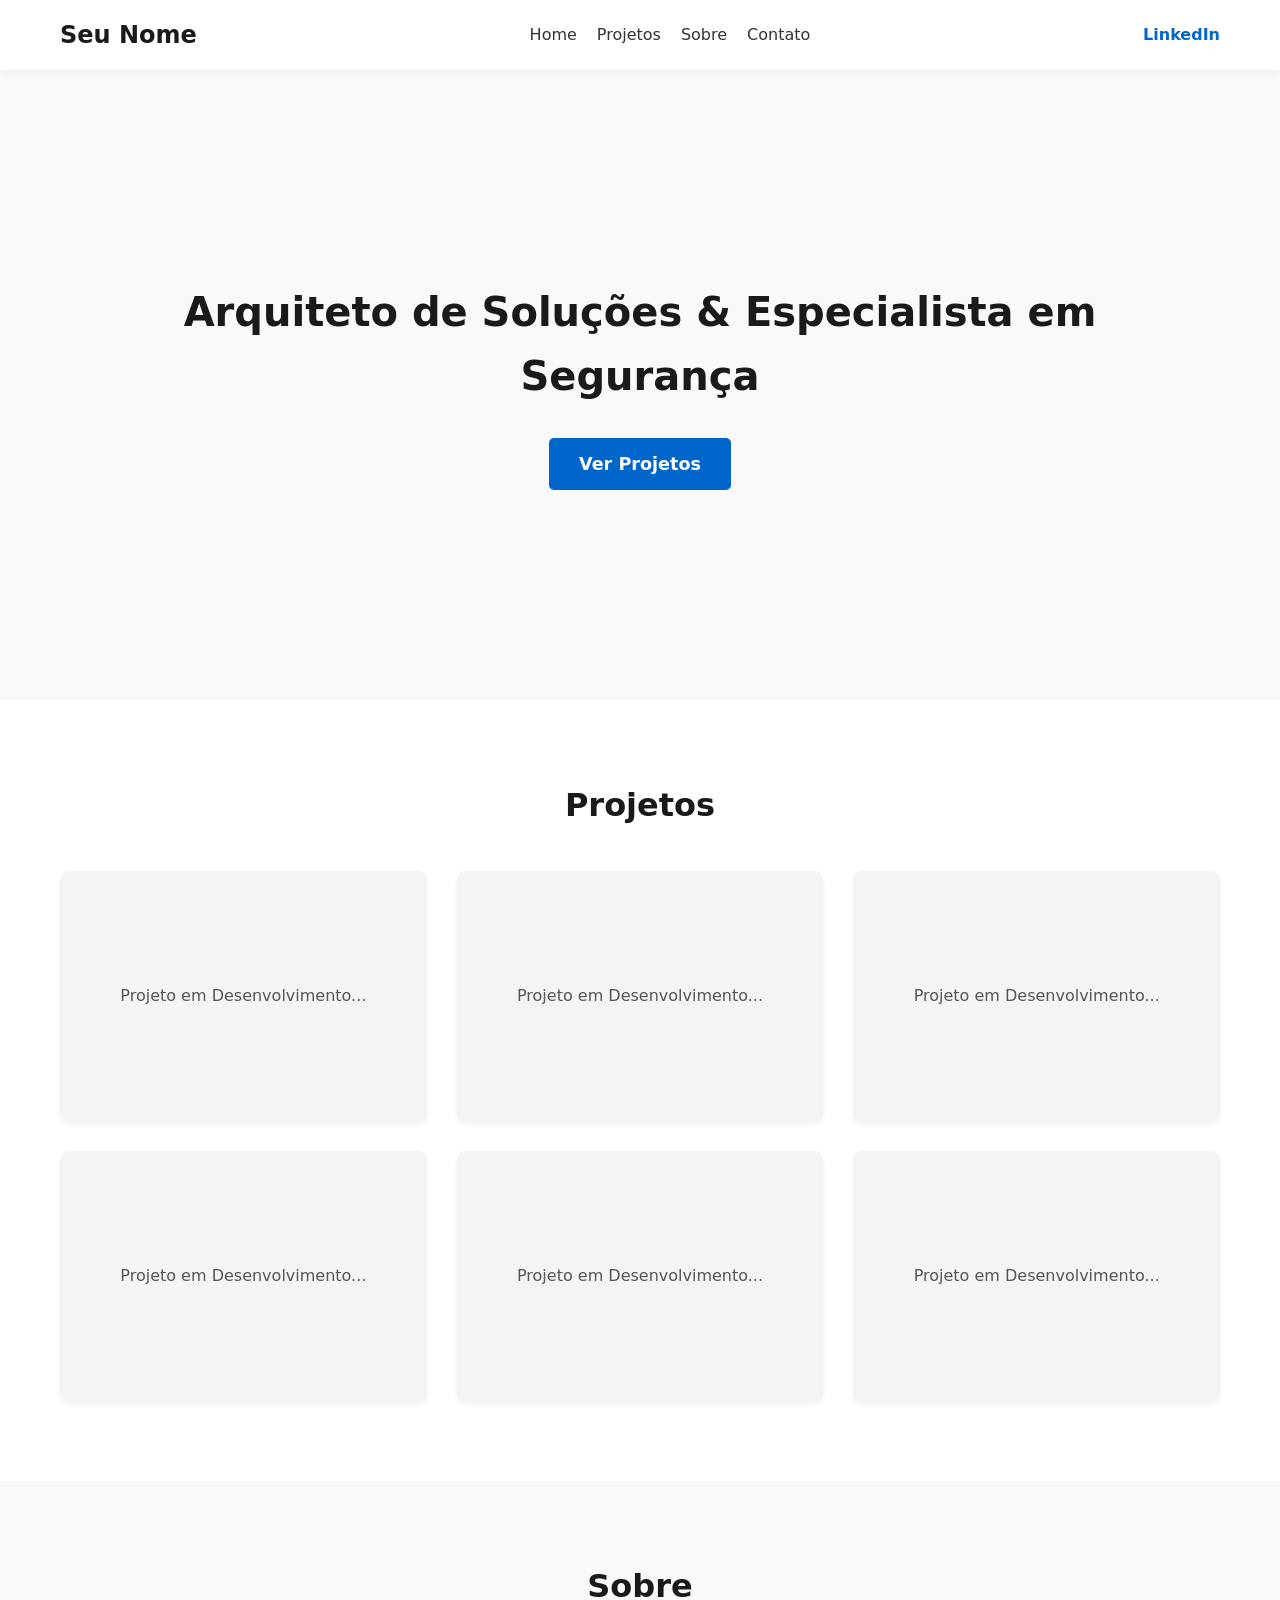
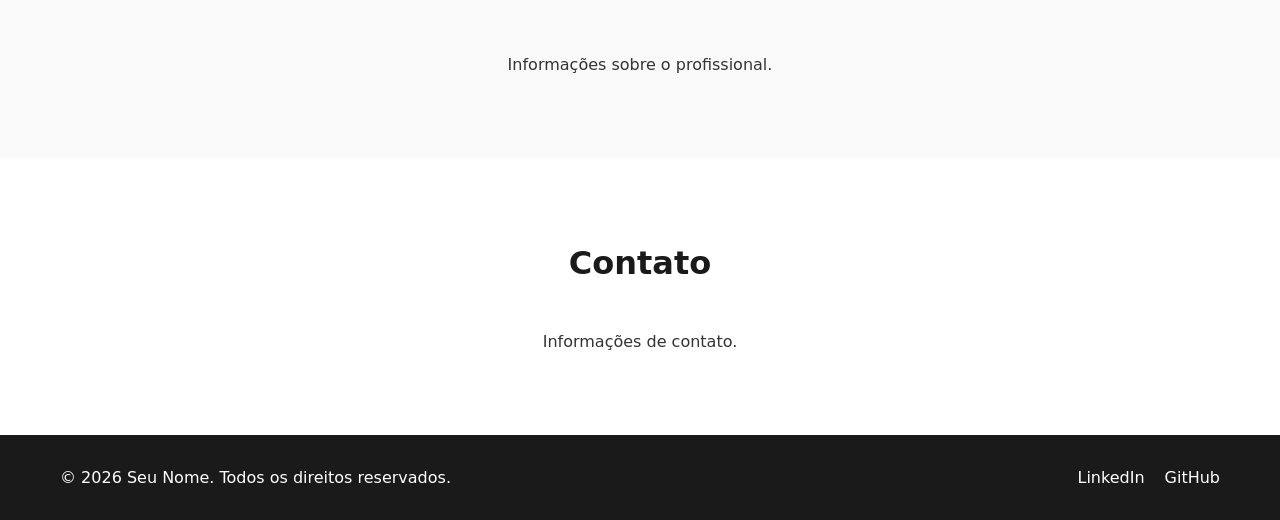
<file: index.html>
<!DOCTYPE html>
<html lang="pt-BR">
<head>
    <meta charset="UTF-8">
    <meta name="viewport" content="width=device-width, initial-scale=1.0">
    <title>Portfólio Profissional</title>
    <meta name="description" content="Portfólio Profissional de Arquiteto de Soluções & Especialista em Segurança">
    <link rel="stylesheet" href="css/style.css">
</head>
<body>
    <header class="header">
        <div class="container header-content">
            <h1 class="logo">Seu Nome</h1>
            <nav class="nav-menu">
                <ul>
                    <li><a href="#home">Home</a></li>
                    <li><a href="#projetos">Projetos</a></li>
                    <li><a href="#sobre">Sobre</a></li>
                    <li><a href="#contato">Contato</a></li>
                </ul>
            </nav>
            <div class="social-links-header">
                <a href="https://linkedin.com" target="_blank" rel="noopener noreferrer">LinkedIn</a>
            </div>
        </div>
    </header>

    <main>
        <section id="home" class="hero">
            <div class="container hero-content">
                <h2>Arquiteto de Soluções & Especialista em Segurança</h2>
                <a href="#projetos" class="cta-button">Ver Projetos</a>
            </div>
        </section>

        <section id="projetos" class="projects">
            <div class="container">
                <h3 class="section-title">Projetos</h3>
                <div class="projects-grid">
                    <!-- 6 Placeholders -->
                    <div class="project-card">
                        <div class="project-content">
                            <p>Projeto em Desenvolvimento...</p>
                        </div>
                    </div>
                    <div class="project-card">
                        <div class="project-content">
                            <p>Projeto em Desenvolvimento...</p>
                        </div>
                    </div>
                    <div class="project-card">
                        <div class="project-content">
                            <p>Projeto em Desenvolvimento...</p>
                        </div>
                    </div>
                    <div class="project-card">
                        <div class="project-content">
                            <p>Projeto em Desenvolvimento...</p>
                        </div>
                    </div>
                    <div class="project-card">
                        <div class="project-content">
                            <p>Projeto em Desenvolvimento...</p>
                        </div>
                    </div>
                    <div class="project-card">
                        <div class="project-content">
                            <p>Projeto em Desenvolvimento...</p>
                        </div>
                    </div>
                </div>
            </div>
        </section>
        
        <section id="sobre" class="about">
            <div class="container">
                <h3 class="section-title">Sobre</h3>
                <p>Informações sobre o profissional.</p>
            </div>
        </section>
        
        <section id="contato" class="contact">
            <div class="container">
                <h3 class="section-title">Contato</h3>
                <p>Informações de contato.</p>
            </div>
        </section>
    </main>

    <footer class="footer">
        <div class="container footer-content">
            <p>&copy; <span id="current-year"></span> Seu Nome. Todos os direitos reservados.</p>
            <div class="social-links-footer">
                <a href="https://linkedin.com" target="_blank" rel="noopener noreferrer">LinkedIn</a>
                <a href="https://github.com" target="_blank" rel="noopener noreferrer">GitHub</a>
            </div>
        </div>
    </footer>

    <script>
        document.getElementById('current-year').textContent = new Date().getFullYear();
    </script>
</body>
</html>
</file>
<file: css/style.css>
/* Reset and Base Styles */
* {
    margin: 0;
    padding: 0;
    box-sizing: border-box;
}

body {
    font-family: 'Inter', system-ui, -apple-system, sans-serif;
    line-height: 1.6;
    color: #333;
    background-color: #fff;
}

a {
    text-decoration: none;
    color: inherit;
}

ul {
    list-style: none;
}

.container {
    width: 100%;
    max-width: 1200px;
    margin: 0 auto;
    padding: 0 20px;
}

/* Header */
.header {
    position: fixed;
    top: 0;
    left: 0;
    width: 100%;
    background-color: rgba(255, 255, 255, 0.95);
    backdrop-filter: blur(5px);
    box-shadow: 0 2px 10px rgba(0, 0, 0, 0.05);
    z-index: 1000;
}

.header-content {
    display: flex;
    justify-content: space-between;
    align-items: center;
    height: 70px;
}

.logo {
    font-size: 1.5rem;
    font-weight: 700;
    color: #1a1a1a;
}

.nav-menu ul {
    display: flex;
    gap: 20px;
}

.nav-menu a {
    font-weight: 500;
    transition: color 0.3s ease;
}

.nav-menu a:hover {
    color: #0066cc;
}

.social-links-header a {
    font-weight: 600;
    color: #0066cc;
}

/* Main Content Padding for Fixed Header */
main {
    padding-top: 70px;
}

/* Hero Section */
.hero {
    display: flex;
    align-items: center;
    justify-content: center;
    min-height: 70vh;
    text-align: center;
    background-color: #f9f9f9;
    padding: 40px 0;
}

.hero h2 {
    font-size: 2.5rem;
    margin-bottom: 30px;
    color: #1a1a1a;
}

.cta-button {
    display: inline-block;
    padding: 12px 30px;
    background-color: #0066cc;
    color: #fff;
    border-radius: 5px;
    font-size: 1.1rem;
    font-weight: 600;
    transition: background-color 0.3s ease, transform 0.2s ease;
}

.cta-button:hover {
    background-color: #005bb5;
    transform: translateY(-2px);
}

/* Projects Section */
.projects {
    padding: 80px 0;
}

.section-title {
    text-align: center;
    font-size: 2rem;
    margin-bottom: 40px;
    color: #1a1a1a;
}

/* Grid layout for mobile-first (1 column) */
.projects-grid {
    display: grid;
    grid-template-columns: 1fr;
    gap: 30px;
}

/* Desktop layout (3 columns) */
@media (min-width: 768px) {
    .projects-grid {
        grid-template-columns: repeat(3, 1fr);
    }
}

.project-card {
    background-color: #f4f4f4;
    border-radius: 8px;
    overflow: hidden;
    box-shadow: 0 4px 6px rgba(0, 0, 0, 0.05);
    transition: transform 0.3s ease, box-shadow 0.3s ease, background-color 0.3s ease;
    height: 250px;
    display: flex;
    align-items: center;
    justify-content: center;
}

.project-card:hover {
    transform: translateY(-5px);
    box-shadow: 0 10px 20px rgba(0, 0, 0, 0.1);
    background-color: #eaeaea;
}

.project-content p {
    font-weight: 500;
    color: #555;
    text-align: center;
}

/* About & Contact (Placeholder Sections) */
.about, .contact {
    padding: 80px 0;
    text-align: center;
    background-color: #f9f9f9;
}

.contact {
    background-color: #fff;
}

/* Footer */
.footer {
    background-color: #1a1a1a;
    color: #fff;
    padding: 30px 0;
}

.footer-content {
    display: flex;
    flex-direction: column;
    align-items: center;
    gap: 15px;
}

@media (min-width: 768px) {
    .footer-content {
        flex-direction: row;
        justify-content: space-between;
    }
}

.social-links-footer {
    display: flex;
    gap: 20px;
}

.social-links-footer a {
    transition: color 0.3s ease;
}

.social-links-footer a:hover {
    color: #0066cc;
}

/* Responsive navigation */
@media (max-width: 767px) {
    .header-content {
        flex-direction: column;
        height: auto;
        padding: 15px 20px;
        gap: 10px;
    }
    
    main {
        padding-top: 120px;
    }
    
    .hero h2 {
        font-size: 1.8rem;
    }
}
</file>
